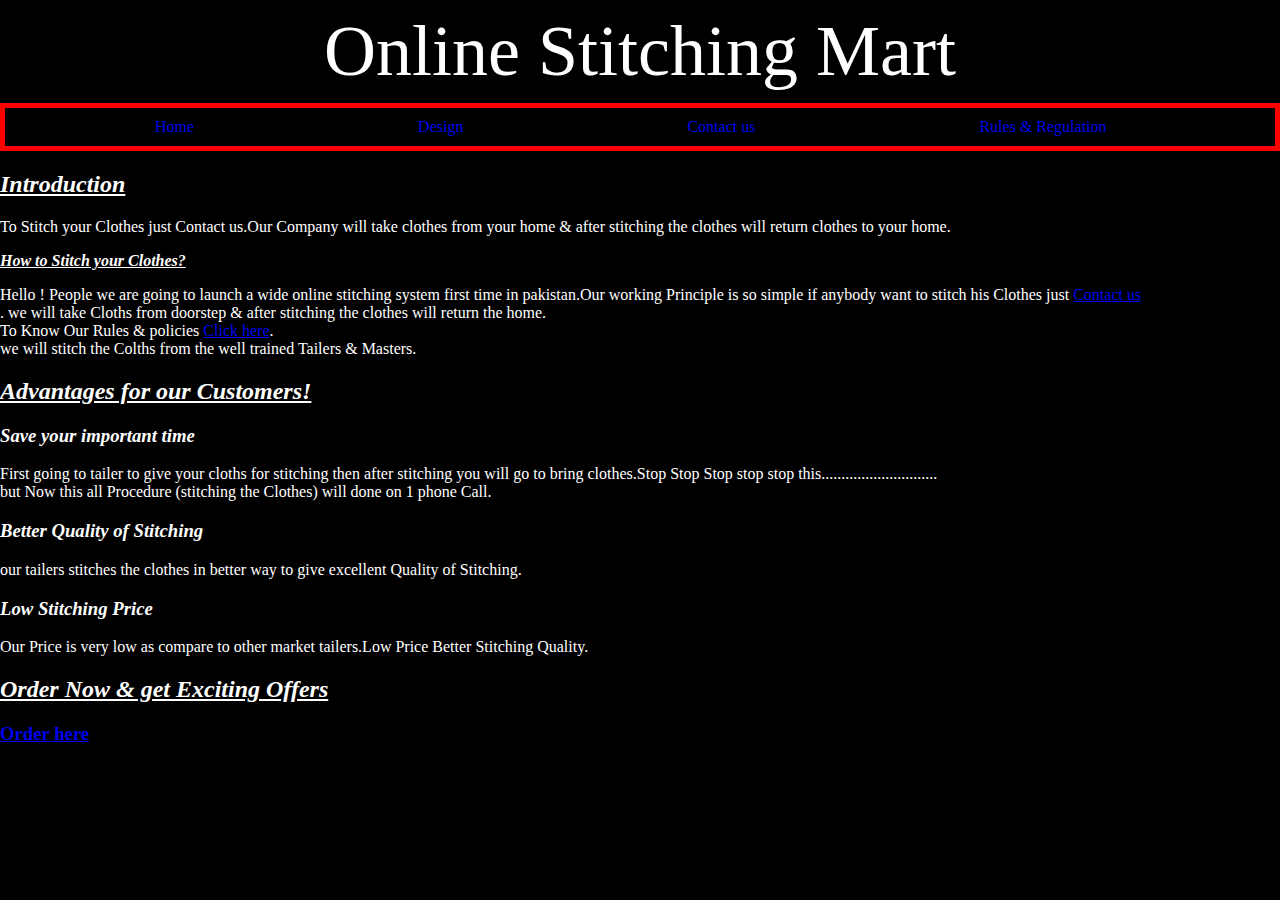
<file: index.html>
<!DOCTYPE html>
<html>
<head>
	<title>Home</title>
	<link rel="stylesheet" type="text/css" href="index.css">
</head>
<body>
<header class = "head">Online Stitching Mart</header>
<div class = "nav">
<ul>
	<a href="index.html"> <li>Home</li></a>
	<a href="Best Design.html"><li>Design</li></a>
	<a href="Contact.html"><li>Contact us</li></a>
	<a href="Rules.html"><li>Rules & Regulation</li></a>
</ul>
</div>

<section class = "body">
	
	<h2 >
	<b><i><u>Introduction</u></i></b>
	</h2>
	<p class = "Intro">
		To Stitch your Clothes just Contact us.Our Company will take clothes from your home & after stitching the clothes  will return clothes to your home.

	</p>
	<b><i><u>How to Stitch your Clothes?</u></i></b>
	<p>
		Hello ! People we are going to launch a  wide online stitching system  first time in pakistan.Our working Principle is so simple if anybody want to stitch his Clothes just <a href="Contact.html">Contact us </a><br>.
		we will take Cloths from doorstep & after stitching the clothes will return the home.<br>
		To Know Our Rules & policies <a href="Rules.html">Click here</a>.<br>
		we will stitch the Colths from the well trained Tailers & Masters.<br>
	</p>
	<h2>
	<b><i><u>Advantages for our Customers!</u></i></b>
	</h2>
	<p> 
		<i><h3>Save your important time</h3></i>First going to tailer to give your cloths for stitching then after stitching you will go to bring clothes.Stop Stop Stop stop stop  this.............................<br>
		but Now this all Procedure (stitching the Clothes) will done on 1 phone Call.<br>
		<i><h3>Better Quality of Stitching </h3></i> our tailers stitches the clothes in better way to give excellent  Quality of Stitching.<br>
		<i><h3>Low Stitching Price</h3></i>Our Price is very low as compare to other market tailers.Low Price Better Stitching Quality.<br>
	</p>
	<h2>
	<b><i><u>Order Now & get Exciting Offers</u></i></b>
	</h2>
	<h3>
	<a href = "Contact.html">Order here</a> 
</h3>
</section>


</body>
</html>
</file>
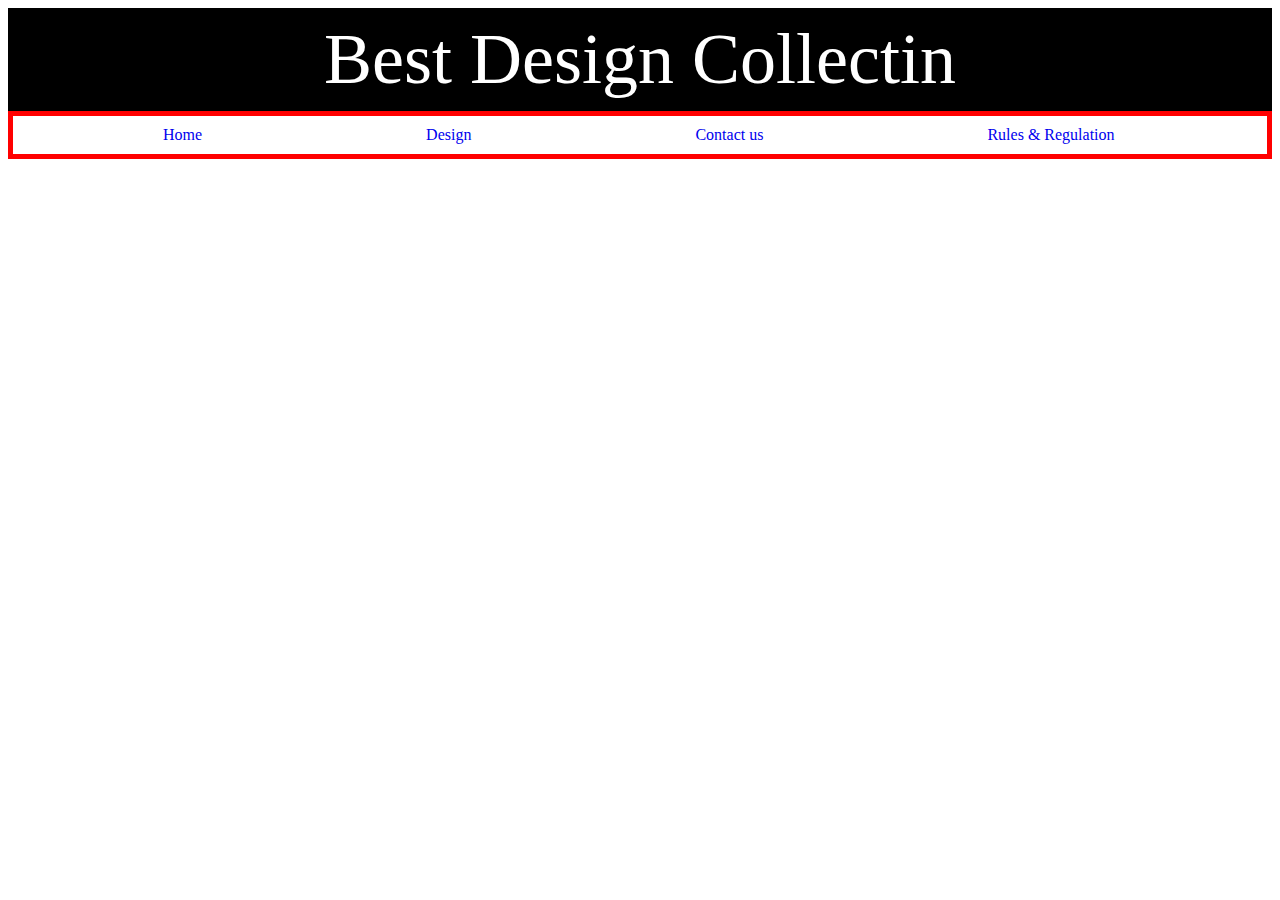
<file: Best Design.html>
<!DOCTYPE html>
<html>
<head>
	<title>Design</title>
	<link rel="stylesheet" type="text/css" href="Best Design.css">
</head>
<body>
<header class = "head">Best Design Collectin</header>
<div class = "nav">
<ul>
	<a href="index.html"> <li>Home</li></a>
	<a href="Best Design.html"><li>Design</li></a>
	<a href="Contact.html"><li>Contact us</li></a>
	<a href="Rules.html"><li>Rules & Regulation</li></a>
</ul>
</div>
</body>
</html>
</file>
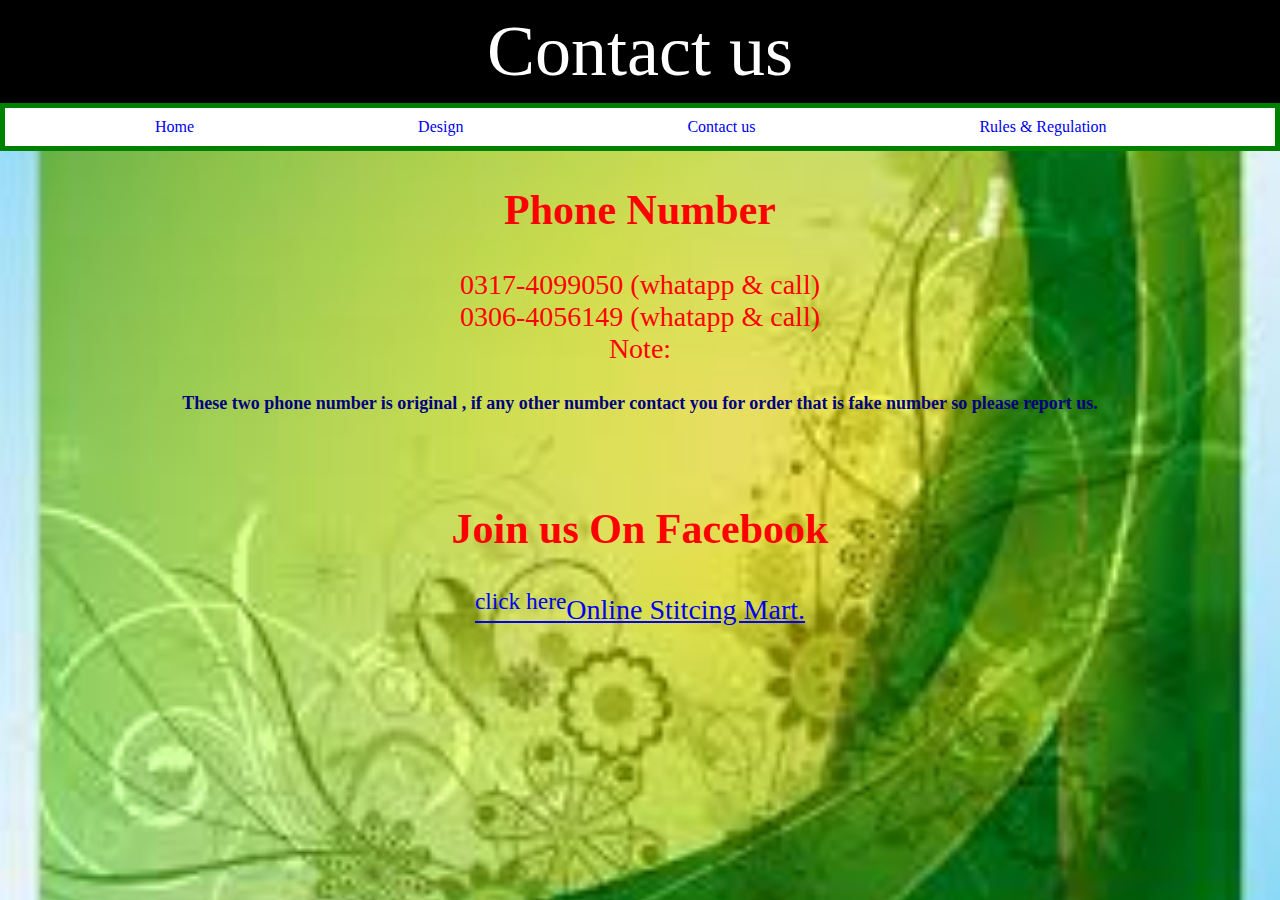
<file: Contact.html>
<!DOCTYPE html>
<html>
<head>
	<title>Contact</title>
	<link rel="stylesheet" type="text/css" href="Contact.css">
</head>
<body>
<header class = "head">Contact us</header>
	<div class = "nav">
<ul>
	<a href="index.html"> <li>Home</li></a>
	<a href="Best Design.html"><li>Design</li></a>
	<a href="Contact.html"><li>Contact us</li></a>
	<a href="Rules.html"><li>Rules & Regulation</li></a>
</ul>
</div>

<section class = "c1">
	<h2>
		Phone Number 
	</h2>
	<p>
		0317-4099050  (whatapp & call) <br>
		0306-4056149  (whatapp & call) <br>
		Note:<br> 
		   <h4> These two phone number is original , if any other number contact you for order that is fake number so please report us.</h4>
		   <br>

	</p>
	<h2>
		Join us On Facebook 
	</h2>
	<p>
		<a href="https://www.facebook.com/Online-Stitching-Mart-867474393438727/?modal=admin_todo_tour"><sup>click here</sup>Online Stitcing Mart.</a>
	</p>
</body>
</html>
</file>
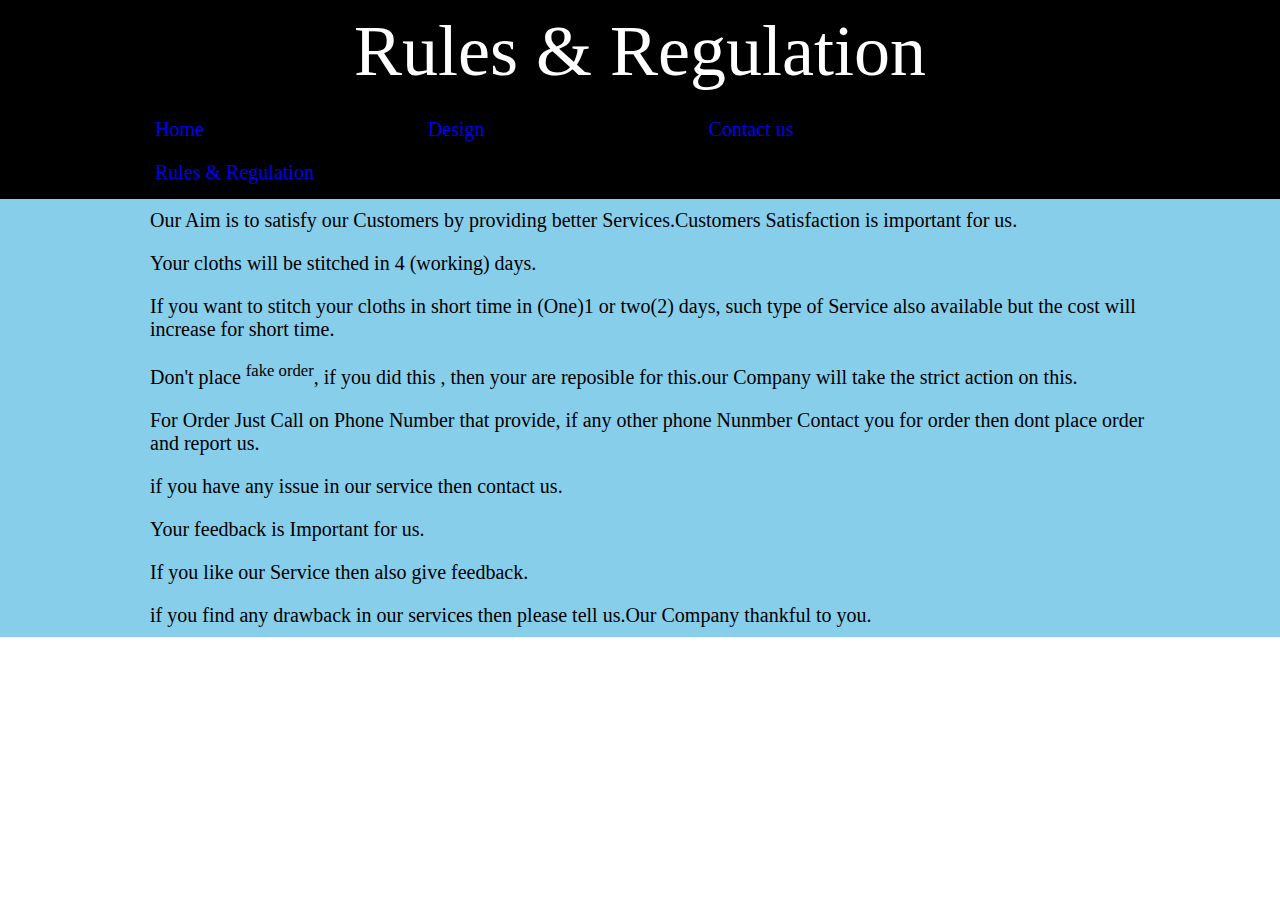
<file: Rules.html>
<!DOCTYPE html>
<html>
<head>
	<title>Rules & Regulation</title>
	<link rel="stylesheet" type="text/css" href="Rules.css">
</head>
<body>
<header class = "head">Rules & Regulation</header>
<div class = "nav">
<ul>
	<a href="index.html"> <li>Home</li></a>
	<a href="Best Design.html"><li>Design</li></a>
	<a href="Contact.html"><li>Contact us</li></a>
	<a href="Rules.html"><li>Rules & Regulation</li></a>
</ul>
</div>

<section class = "rule">
	<ol>
		<li>Our Aim is to satisfy our Customers by providing better Services.Customers Satisfaction is important for us.</li>
		<li>Your cloths will be stitched in 4  (working) days.</li>
		<li>If you want to stitch your cloths in short time in (One)1 or two(2) days, such type of Service also available but the cost will increase for short time.</li>
		<li>Don't place <sup>fake order</sup>, if you did this , then your are reposible for this.our Company will take the strict action on this.</li>
		<li>For Order Just Call on Phone Number that provide, if any other phone Nunmber Contact you for order then dont place order and report us.</li>
		<li>if you have any issue in our service then contact us.</li><br>
		<li>Your feedback is Important for us.</li><br>
		<li>If you like our Service then also give feedback.</li>
		<li>if you find any drawback in our services then please tell us.Our Company thankful to you.</li>

	</ol>
</body>
</html>
</file>
<file: index.css>
.head{
	color:white;
	background-color: black;
	font-family: fantasy;
	font-size: 72px;
	padding: 10px 15px;
	text-align:center ;
	margin:0px;

	animation-name: moveinleft;
	animation-duration: 1s;
	animation-timing-function: ease-out;
}

.nav{
	border-collapse: collapse;
	color :white
	
}

.Intro
{
	position: sticky;
}


li
{
	padding: 10px 110px;
	margin:0px;
	display: inline-block;


}

ul
{
	margin:0px;
	border:5px solid red;
	position: sticky;
}

body
{
	margin:0px;
	background-color: black;

	background-size: cover;
}

.body
{
color:white;
margin: 0;	

animation-name: into_ani;
	animation-direction: 3s;
}

@keyframes moveinleft
{
	0%
	{
		opacity: 0;
		transform: translateX(-100px) ; 

	}
	40%
	{
		transform: rotate(4deg);
		background-color: green;
	}
	80%
	{

		
		transform:translateX(-10px) rotate(-4deg);
		background-color: purple;
	}
	100%
	{
		opacity: 1;
		transform: translateX(0px);
		background-color:black; 
	}
}




@keyframes into_ani
{
	0%{
		opacity: 1;
	}
	50%
	{
		color:red;
	}
	100%
	{
		opacity: 1;
		color:white;
	}
}
</file>
<file: Best Design.css>
.head{
	color:white;
	background-color: black;
	font-family: fantasy;
	font-size: 72px;
	padding: 10px 15px;
	text-align:center ;
	margin:0px;
}

.nav{
	color :black;
	background-color:white;
}

li
{
	padding: 10px 110px;
	margin:0px;
	display: inline-block;

}

ul
{
	margin:0px;
	border:5px solid red;
	position: sticky;
}

.back{
	opacity: 0.5;
	animation-direction: reverse;
}
</file>
<file: Contact.css>
.head{
	color:white;
	background-color: black;
	font-family: fantasy;
	font-size: 72px;
	padding: 10px 15px;
	text-align:center ;
	margin:0px;
}

.nav{
	color :black;
	background-color:white;
}

li
{
	padding: 10px 110px;
	margin:0px;
	display: inline-block;

}

ul
{
	margin:0px;
	border:5px solid green;
}

body
{
	background-image: url("bg.jpg");
	margin:0px;
	background-size: cover;
}


.c1{
	text-align: center;	
	font-size: 28px;
	color:red;
}

h4
{
	font-size: 18px;
	color:navy;
	font-family: cursive;
}
</file>
<file: Rules.css>
body
{
	margin:0px;
}
.head{
	color:white;
	background-color: black;
	font-family: fantasy;
	font-size: 72px;
	padding: 10px 15px;
	text-align:center ;
	margin:0px;
}

.nav{
	color :white;
	background-color:black;
}

li
{
	padding: 10px 110px;
	margin:0px;
	display: inline-block;

}

ul
{
	margin:0px;
	border:5px solid black;
}

.rule
{
	margin-top:0px;

	text-align: left;
	background-color: skyblue;
}

li
{

	font-size: 20px;
	font-family: cursive;
}

ol
{
	margin:0px;

}
</file>
